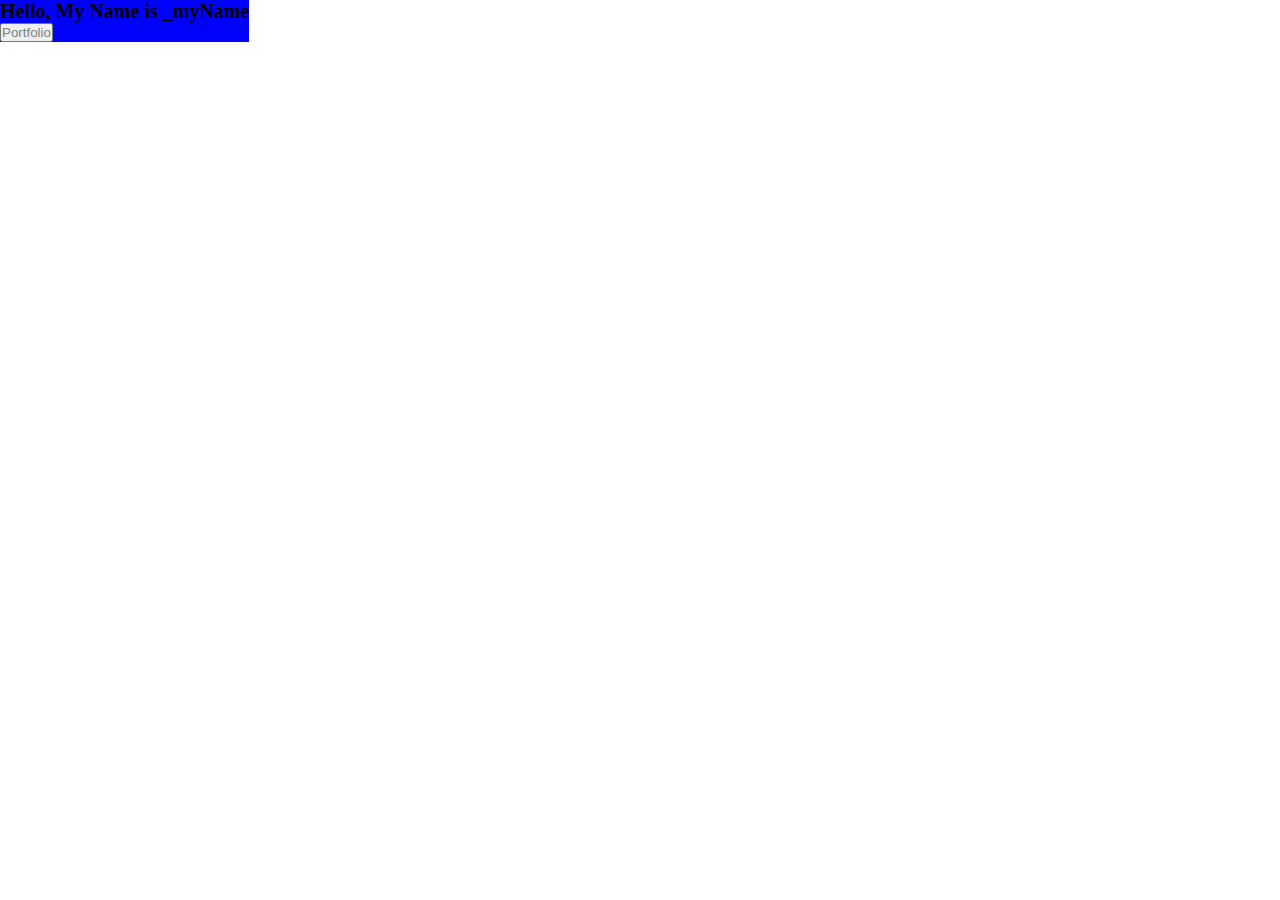
<file: SuperSimpleDev/practice/index.html>
<!DOCTYPE html>
<html lang="en">
<head>
    <meta charset="UTF-8">
    <meta http-equiv="X-UA-Compatible" content="IE=edge">
    <meta name="viewport" content="width=device-width, initial-scale=1.0">
    <title>Document</title>
    <link rel="stylesheet" href="style/index.css">
</head>
<body>
    <section>
         <div class="greet">
            <div>
                <h1>Hello, My Name is _myName</h1>
                <button class="portfolio" type="button"> <a href="">Portfolio</a> </button>
            </div>
         </div>

    </section>
</body>
</html>
</file>
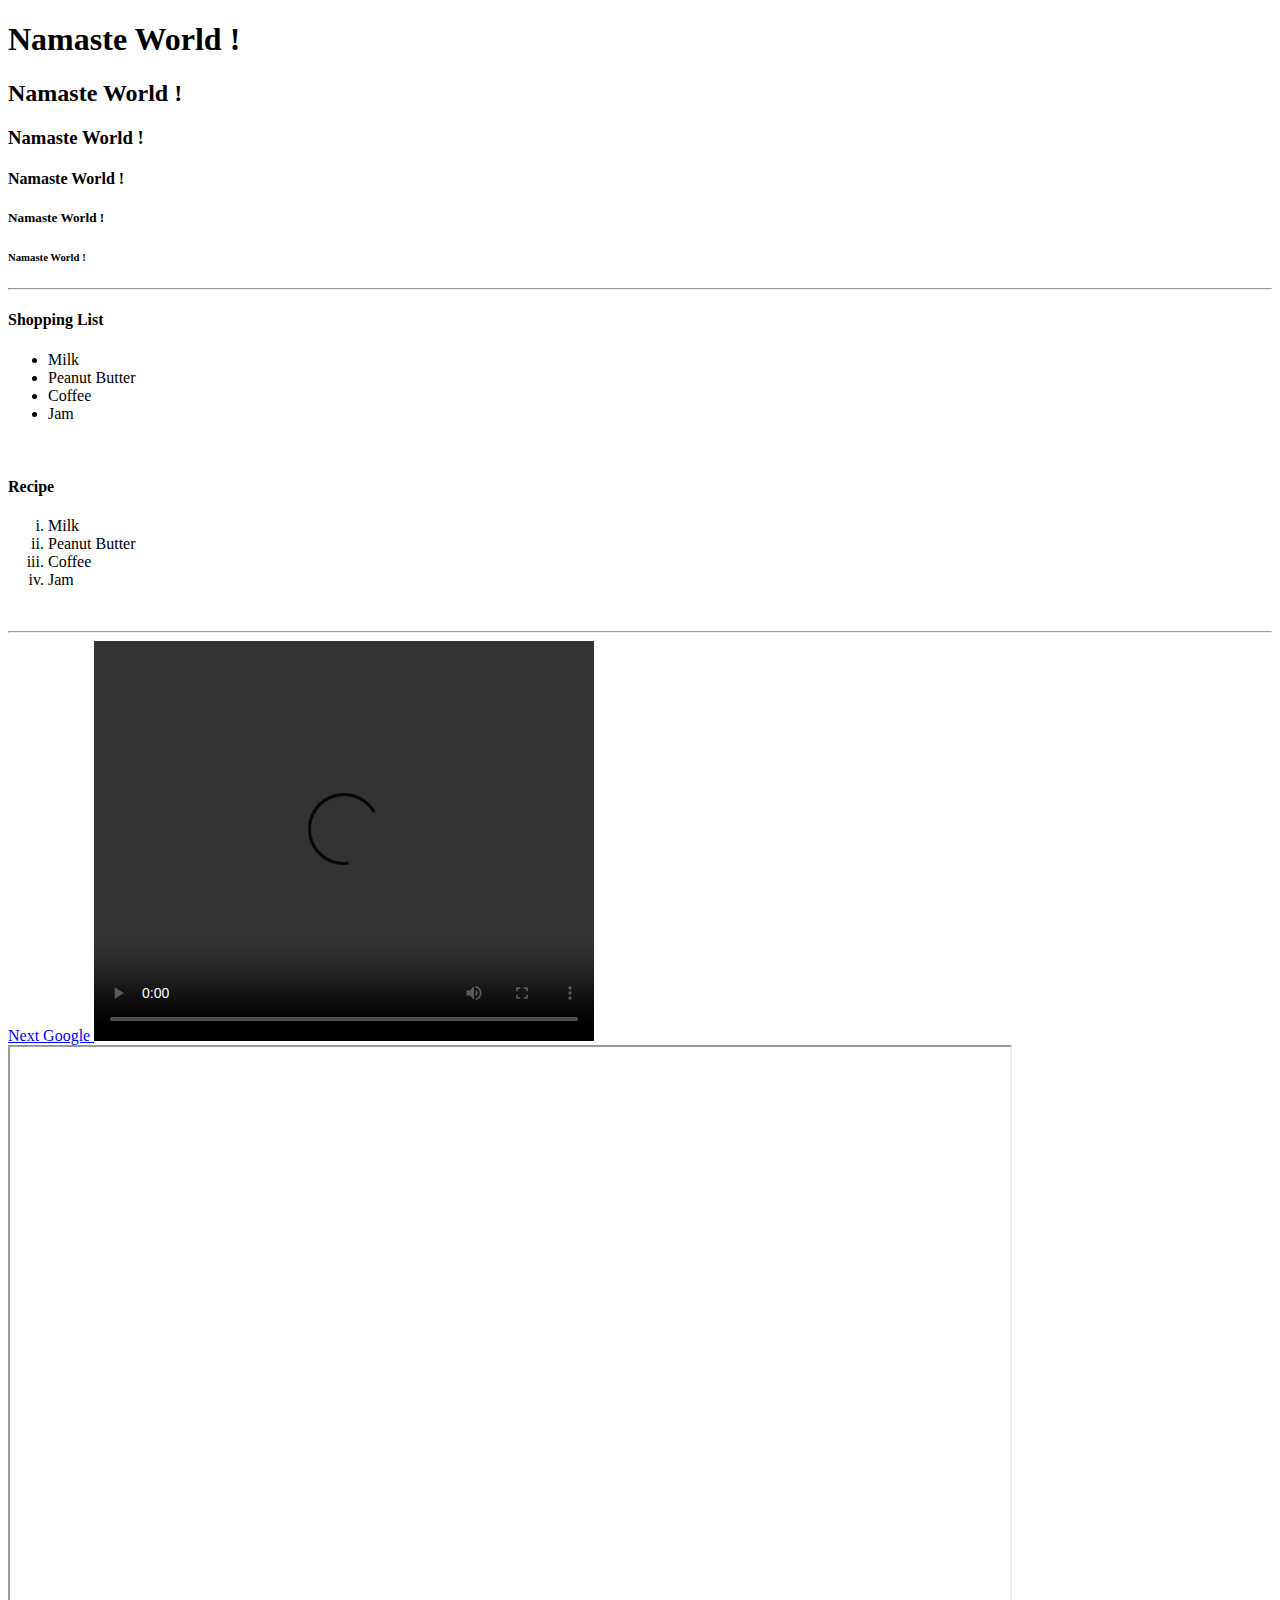
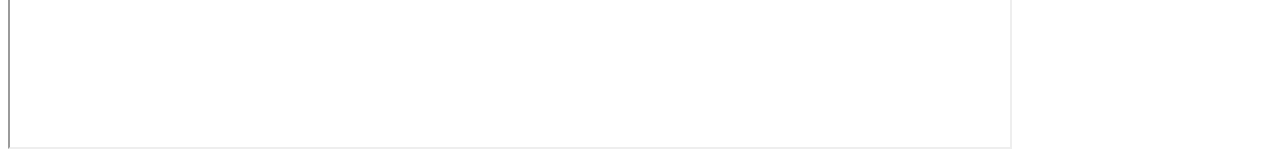
<file: FirstWebPage.html>
<!DOCTYPE html>

<html>
    <head>
        <title> First Web Page </title>
    </head>
    
    <body>
        <h1> Namaste World !</h1>
        <h2> Namaste World !</h2> 
        <h3> Namaste World !</h3>
        <h4> Namaste World !</h4>
        <h5> Namaste World !</h5> 
        <h6> Namaste World !</h6>   <hr>

        <h4> Shopping List</h4>
        <p> 
            <ul>
                <li> Milk </li>
                <li> Peanut Butter</li>
                <li> Coffee </li>
                <li> Jam </li>  
            </ul>
        </p>    <br>

        <!-- This is a comment  -->
        <h4> Recipe</h4>
        <p> 
            <ol type="i">
                <li> Milk </li>
                <li> Peanut Butter</li>
                <li> Coffee </li>
                <li> Jam </li> 
            </ol>
        </p>    <br>
        <hr>
        
        <!-- target = "blank" -->
        <a href="SecondWebPage.html"> Next </a> 
        <a href="https://www.google.com/" target="_blank"> Google </a>
        <video src="C:\Users\Pranav\Desktop\Web Dev\Imagine Dragons - Bad Liar (Lyrics).mp4" width="500" height="400" autoplay controls> Arjit Singh's Concert </video>
        <iframe src="https://www.onlinegdb.com/online_java_compiler" width="1000" height="700"> Code Editor </iframe>
        
    </body>
    </html>
</file>
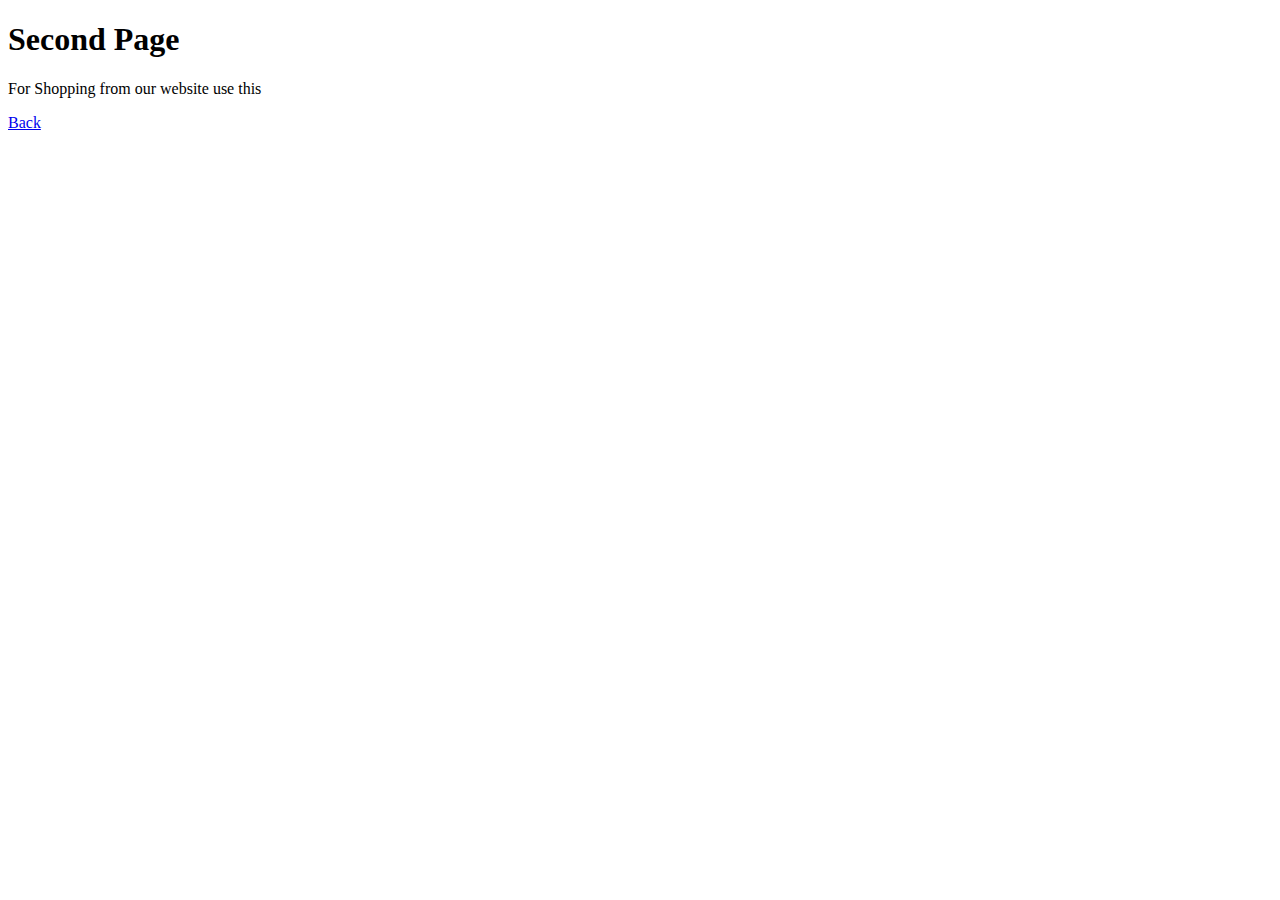
<file: SecondWebPage.html>
<!DOCTYPE html>
<html lang="en">
    <head>
        <meta charset="UTF-8">
        <meta http-equiv="X-UA-Compatible" content="IE=edge">
        <meta name="viewport" content="width=device-width, initial-scale=1.0">
        <title>Document</title>
    </head>
    <body>
        <h1> Second Page </h1>
        <p> For Shopping from our website use this 
        
        </p>

        <a href="FirstWebPage.html"> Back </a>
        
    </body>
</html>
</file>
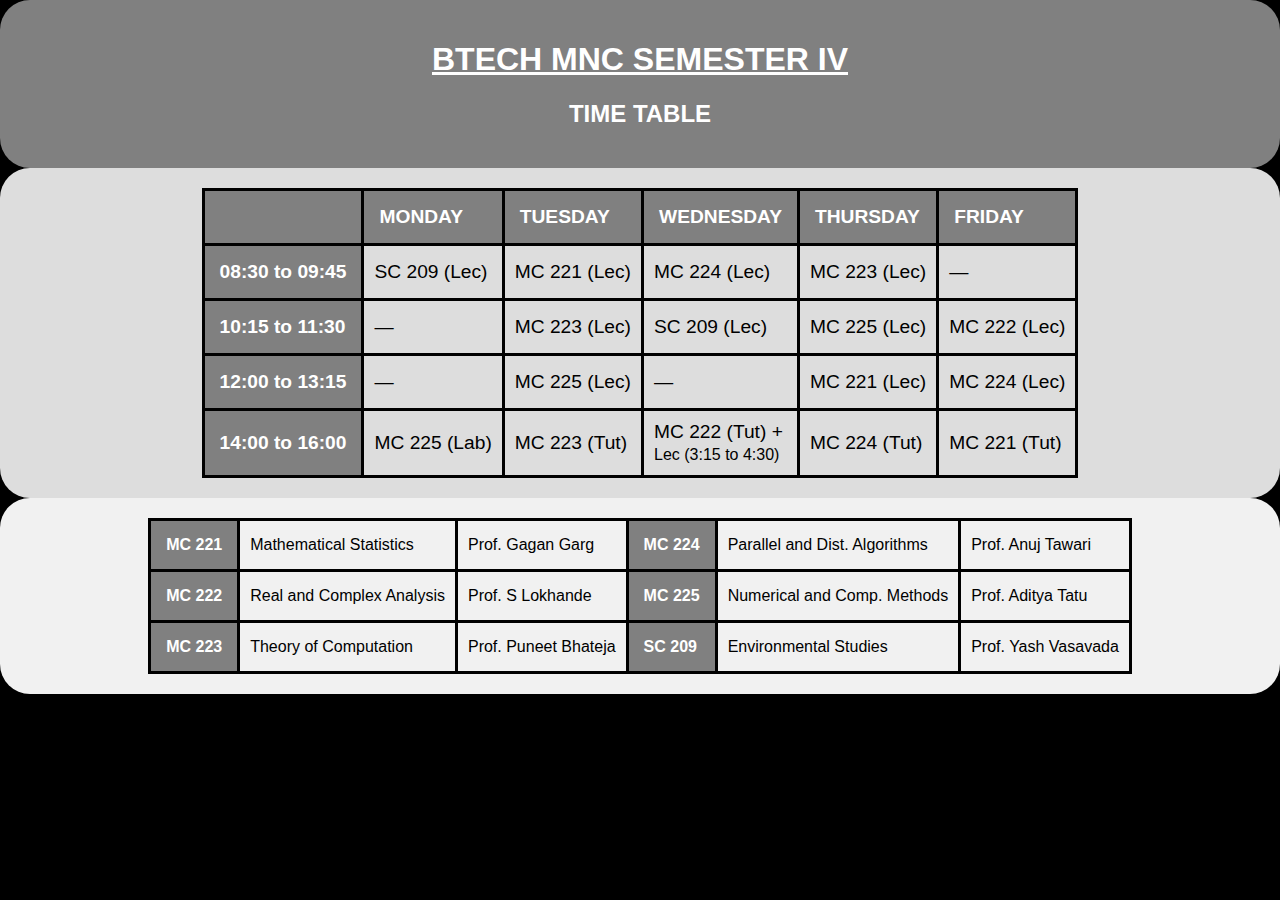
<file: test.html>
<!DOCTYPE html>
<html lang="en">
  <head>
    <title>BTech MnC Time Table</title>
    <meta charset="utf-8" />
    <meta name="viewport" content="width=device-width, initial-scale=1" />
    <link rel="stylesheet" href="test.css" />
  </head>
  <body>
    <div class="topnav" id="rcorners1">
      <h1 class="center"><u>BTECH MNC SEMESTER IV</u></h1>
      <h2 class="center"><b>TIME TABLE</b></h2>
    </div>

    <div class="content" , id="rcorners1">
      <table class="timetable">
        <tr>
          <th></th>
          <th>MONDAY</th>
          <th>TUESDAY</th>
          <th>WEDNESDAY</th>
          <th>THURSDAY</th>
          <th>FRIDAY</th>
        </tr>
        <tr>
          <th>08:30 to 09:45</th>
          <td>SC 209 (Lec)</td>
          <td>MC 221 (Lec)</td>
          <td>MC 224 (Lec)</td>
          <td>MC 223 (Lec)</td>
          <td>—</td>
        </tr>
        <tr>
          <th>10:15 to 11:30</th>
          <td>—</td>
          <td>MC 223 (Lec)</td>
          <td>SC 209 (Lec)</td>
          <td>MC 225 (Lec)</td>
          <td>MC 222 (Lec)</td>
        </tr>
        <tr>
          <th>12:00 to 13:15</th>
          <td>—</td>
          <td>MC 225 (Lec)</td>
          <td>—</td>
          <td>MC 221 (Lec)</td>
          <td>MC 224 (Lec)</td>
        </tr>
        <tr>
          <th>14:00 to 16:00</th>
          <td>MC 225 (Lab)</td>
          <td>MC 223 (Tut)</td>
          <td>MC 222 (Tut) + <br /><small>Lec (3:15 to 4:30)</small></td>
          <td>MC 224 (Tut)</td>
          <td>MC 221 (Tut)</td>
        </tr>
      </table>
    </div>

    <div class="footer" id="rcorners1">
      <table class="khabarnahi">
        <tr>
          <th>MC 221</th>
          <td>Mathematical Statistics</td>
          <td>Prof. Gagan Garg</td>

          <th>MC 224</th>
          <td>Parallel and Dist. Algorithms</td>
          <td>Prof. Anuj Tawari</td>
        </tr>
        <tr>
          <th>MC 222</th>
          <td>Real and Complex Analysis</td>
          <td>Prof. S Lokhande</td>

          <th>MC 225</th>
          <td>Numerical and Comp. Methods</td>
          <td>Prof. Aditya Tatu</td>
        </tr>
        <tr>
          <th>MC 223</th>
          <td>Theory of Computation</td>
          <td>Prof. Puneet Bhateja</td>

          <th>SC 209</th>
          <td>Environmental Studies</td>
          <td>Prof. Yash Vasavada</td>
        </tr>
      </table>
    </div>
  </body>
</html>
</file>
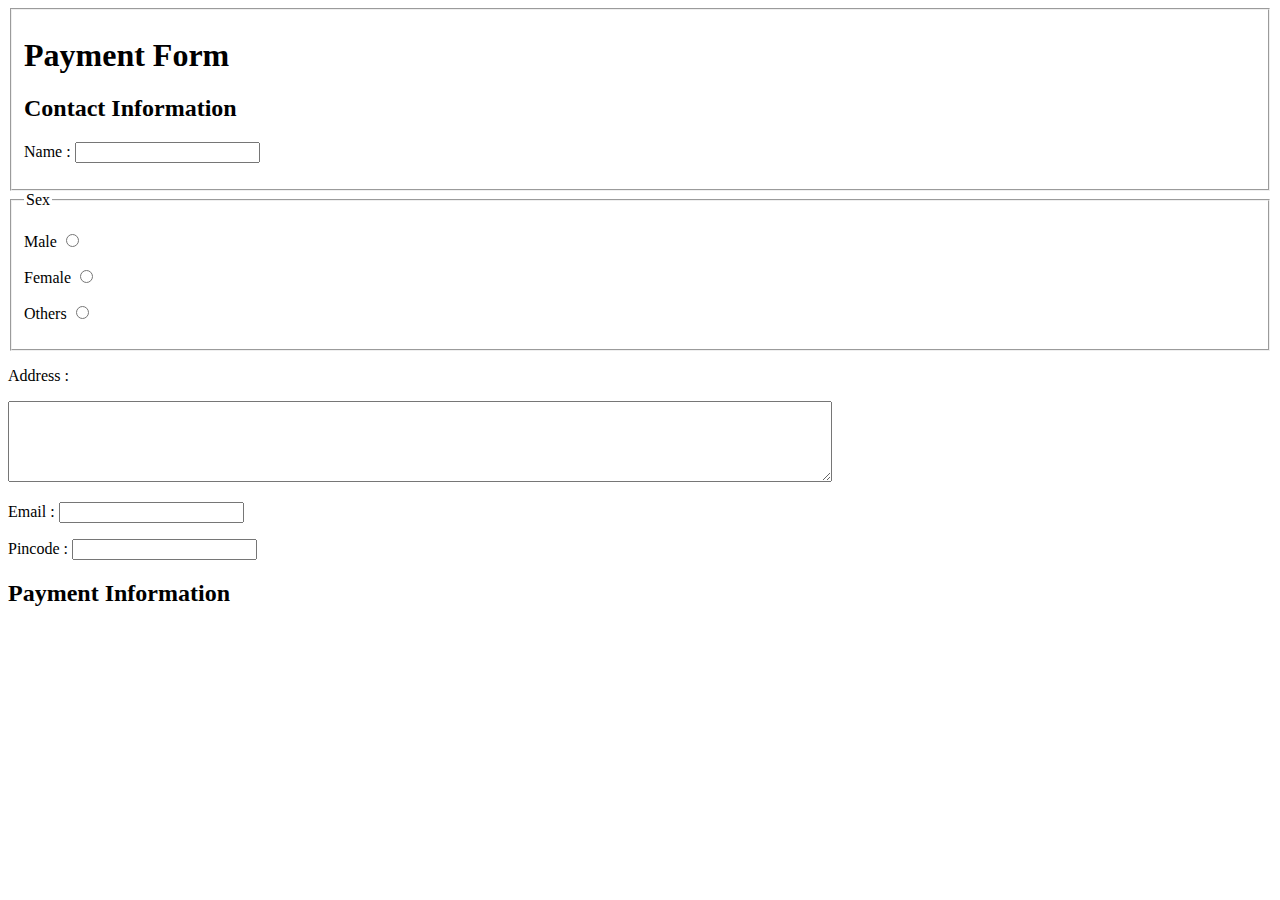
<file: WebForm.html>
<!DOCTYPE html>
<html lang="en">
    <head>
        <meta charset="UTF-8">
        <meta http-equiv="X-UA-Compatible" content="IE=edge">
        <meta name="viewport" content="width=device-width, initial-scale=1.0">
        <title>Document</title>
    </head>
    <body>
        <form action="">
            <fieldset>
                <h1> Payment Form </h1>
                <h2> Contact Information </h2>
                <p> Name : <input type="text" name="name"> </p>
            </fieldset>
                
            <fieldset>
                <legend> Sex </legend>
                <p> Male <input type="radio" name="sex" id="sex1"> </p>
                <p> Female <input type="radio" name="sex" id="sex2"> </p>
                <p> Others <input type="radio" name="sex" id="sex3"> </p>
            </fieldset>

            <p> Address :</p>
            <p> <textarea name="Address" rows="5" cols="100"></textarea></p>
            <p> Email : <input type="email" name="email"> </p>
            <p> Pincode : <input type="number" name="pincode"> </p>

            <h2> Payment Information </h2>
            
            
        </form>
    </body>
</html>
</file>
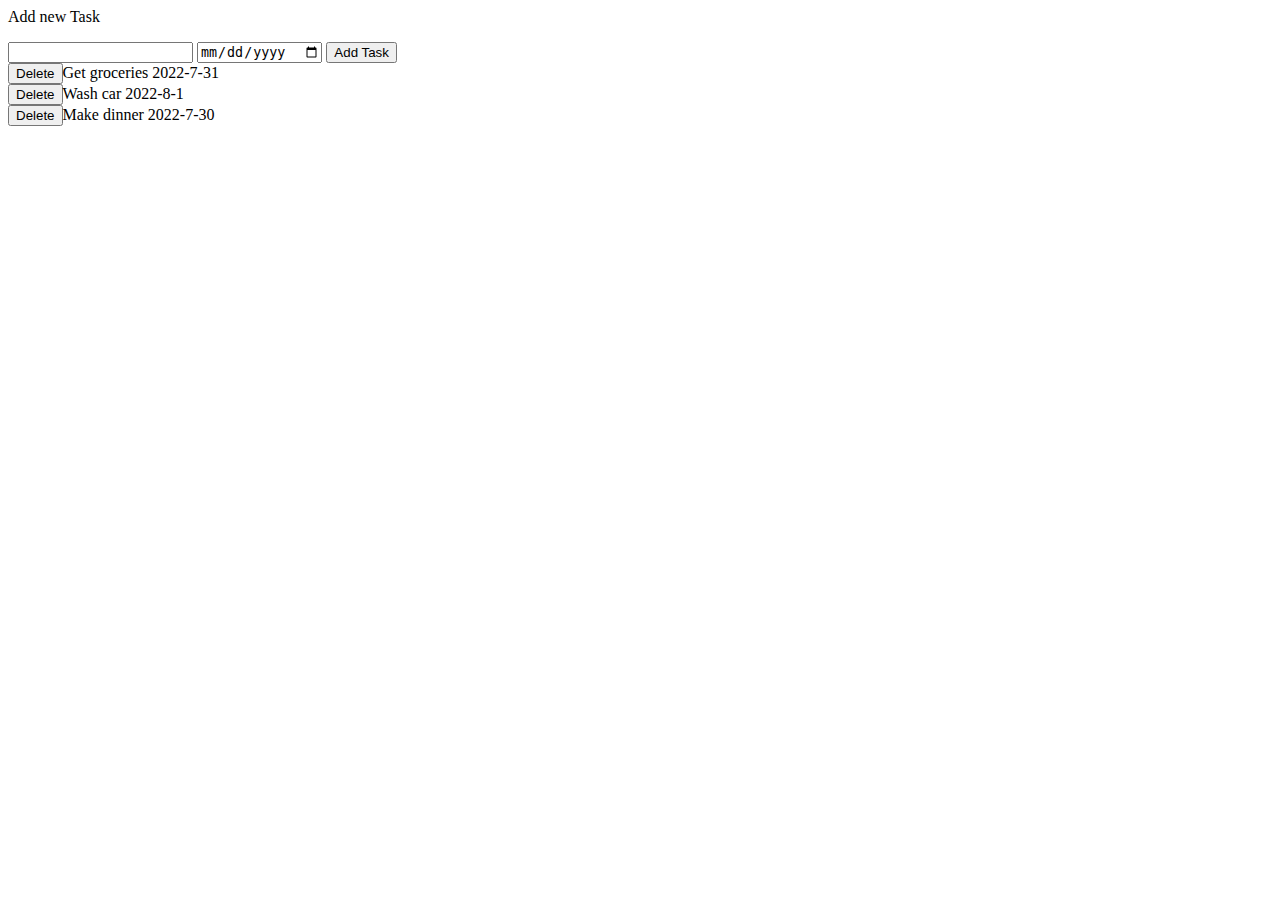
<file: Javascript/todo.html>
<html>
    <head>
        <title id="title">Your Todo App</title>
    </head>    

    <body>
        <p>
            Add new Task
        </p>
        <input id="addTask" type="text">
        <input id="task-date" type="date">
        <button onclick="addTodo()">Add Task</button>
        
        <div id="TodoList">

        </div>

        <script>
            // Model Section
            class taskNode {
                task;
                dueDate;

                constructor(task, dueDate) {
                    this.task = task;
                    this.dueDate = dueDate;
                }

            }
            let todos = [new taskNode('Get groceries', '2022-7-31'), new taskNode('Wash car', '2022-8-1'), new taskNode('Make dinner', '2022-7-30') ];


            function deleteTodo(event) {
                let idx = event.target.id;
                todos.splice(idx, 1);
                
                displayTodo();
            }

            function addTodo() {
                let input = document.getElementById('addTask');
                let text = input.value;
                let date = document.getElementById('task-date');
                let dueDate = date.value;
                
                todos.push(new taskNode(text, dueDate));
                date.value = '';
                input.value = '';
                displayTodo();
            }       


            function displayTodo() {

                let list =  document.getElementById('TodoList'); 
                list.innerText = '';
                for (let i=0; i < todos.length; i++) {
                    let element = document.createElement('div');
                    element.style = 'display: inline-block';
                    element.innerText = todos[i].task + ' ' + todos[i].dueDate;
                    
                    let deleteBtn = document.createElement('button');
                    deleteBtn.innerText = 'Delete';
                    deleteBtn.id = i;
                    deleteBtn.onclick = deleteTodo;

                    list.appendChild(deleteBtn);
                    list.appendChild(element);

                    const newline = document.createElement('br');
                    list.appendChild(newline);
                }
            }
            displayTodo();            

              

           

            
            

        </script>
        
    </body>
</html>
</file>
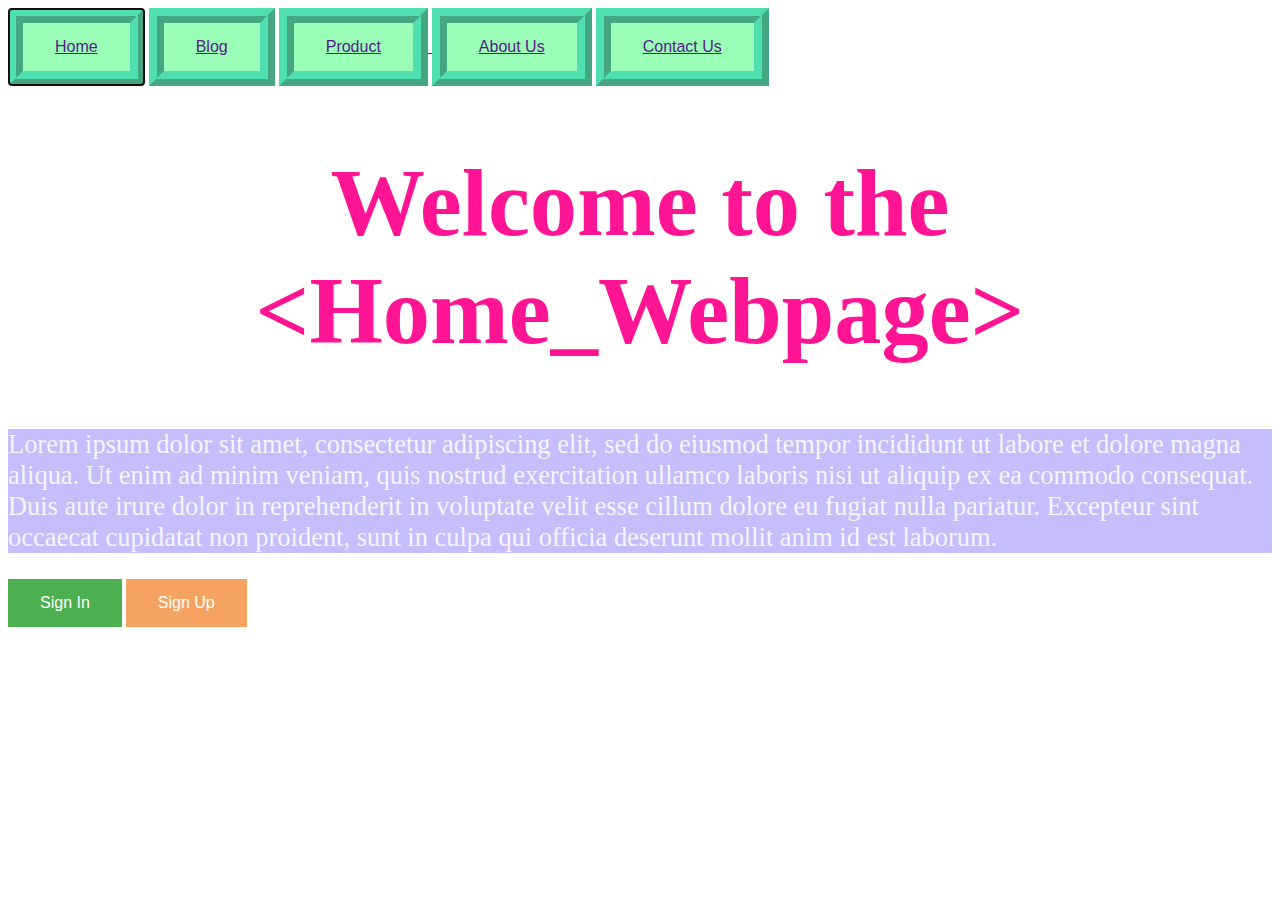
<file: NewProject/Home.html>
<!DOCTYPE html>
<html lang="en">
<head>
    <meta charset="UTF-8">
    <meta http-equiv="X-UA-Compatible" content="IE=edge">
    <meta name="viewport" content="width=device-width, initial-scale=1.0">
    <link rel="stylesheet" href="style\home.css">
    <title>Home</title>
</head>
<body>
    <nav>
        <button class="nav" type="button" autofocus> <a href="">Home </a> </button>
        <button class="nav" type="button" autofocus> <a href="">Blog </a> </button>
        <button class="nav" type="button" autofocus> <a href="">Product</button>
        <button class="nav" type="button" autofocus> <a href="">About Us</a> </button>
        <button class="nav" type="button" autofocus> <a href="">Contact Us</a> </button>    
    </nav> 
    
    <h1> Welcome to the &lt;Home_Webpage&gt; </WebPage></h1>
    <p class="text"> 
        Lorem ipsum dolor sit amet, consectetur adipiscing elit, sed do eiusmod tempor incididunt ut labore et dolore magna aliqua. Ut enim ad minim veniam, quis nostrud exercitation ullamco laboris nisi ut aliquip ex ea commodo consequat. Duis aute irure dolor in reprehenderit in voluptate velit esse cillum dolore eu fugiat nulla pariatur. Excepteur sint occaecat cupidatat non proident, sunt in culpa qui officia deserunt mollit anim id est laborum.
    </p>

    <p>
        <button class="authentication1" type="button" > Sign In </button>
        <button class="authentication2" type="button" > Sign Up </button>
    </p>
</body>
</html>
</file>
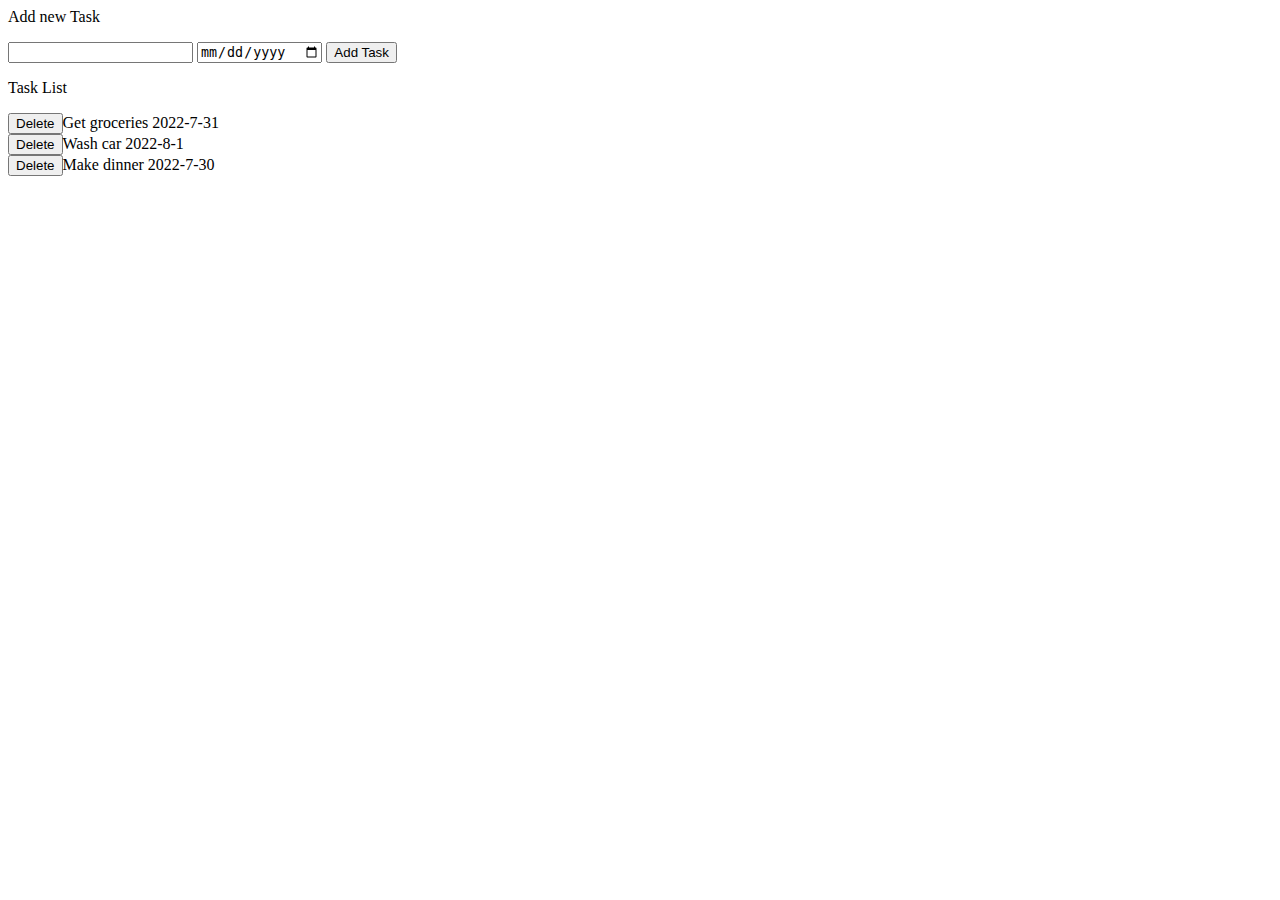
<file: Javascript/Todo-List/todo.html>
<html>
    <head>
        <title id="title">Your Todo App</title>
    </head>    

    <body>
        <p>Add new Task</p>
        <input id="addTask" type="text">
        <input id="task-date" type="date">
        <button onclick="addTodo()">Add Task</button>
        
        <p>Task List</p>
        <div id="TodoList">

        </div>

        <script>
            // Model Section
            class taskNode {
                task;
                dueDate;

                constructor(task, dueDate) {
                    this.task = task;
                    this.dueDate = dueDate;
                }
            }
            let todos = [new taskNode('Get groceries', '2022-7-31'), new taskNode('Wash car', '2022-8-1'), new taskNode('Make dinner', '2022-7-30') ];


            function deleteTodo(event) {
                let idx = event.target.id;
                todos.splice(idx, 1);
                
                displayTodo();
            }

            function addTodo() {
                let input = document.getElementById('addTask');
                let text = input.value;
                let date = document.getElementById('task-date');
                let dueDate = date.value;
                
                todos.push(new taskNode(text, dueDate));
                date.value = '';
                input.value = '';
                displayTodo();
            }       


            function displayTodo() {

                let list =  document.getElementById('TodoList'); 
                list.innerText = '';
                for (let i=0; i < todos.length; i++) {
                    let element = document.createElement('div');
                    element.style = 'display: inline-block';
                    element.innerText = todos[i].task + ' ' + todos[i].dueDate;
                    
                    let deleteBtn = document.createElement('button');
                    deleteBtn.innerText = 'Delete';
                    deleteBtn.id = i;
                    deleteBtn.onclick = deleteTodo;

                    list.appendChild(deleteBtn);
                    list.appendChild(element);

                    const newline = document.createElement('br');
                    list.appendChild(newline);
                }
            }
            displayTodo();            

              

           

            
            

        </script>
        
    </body>
</html>
</file>
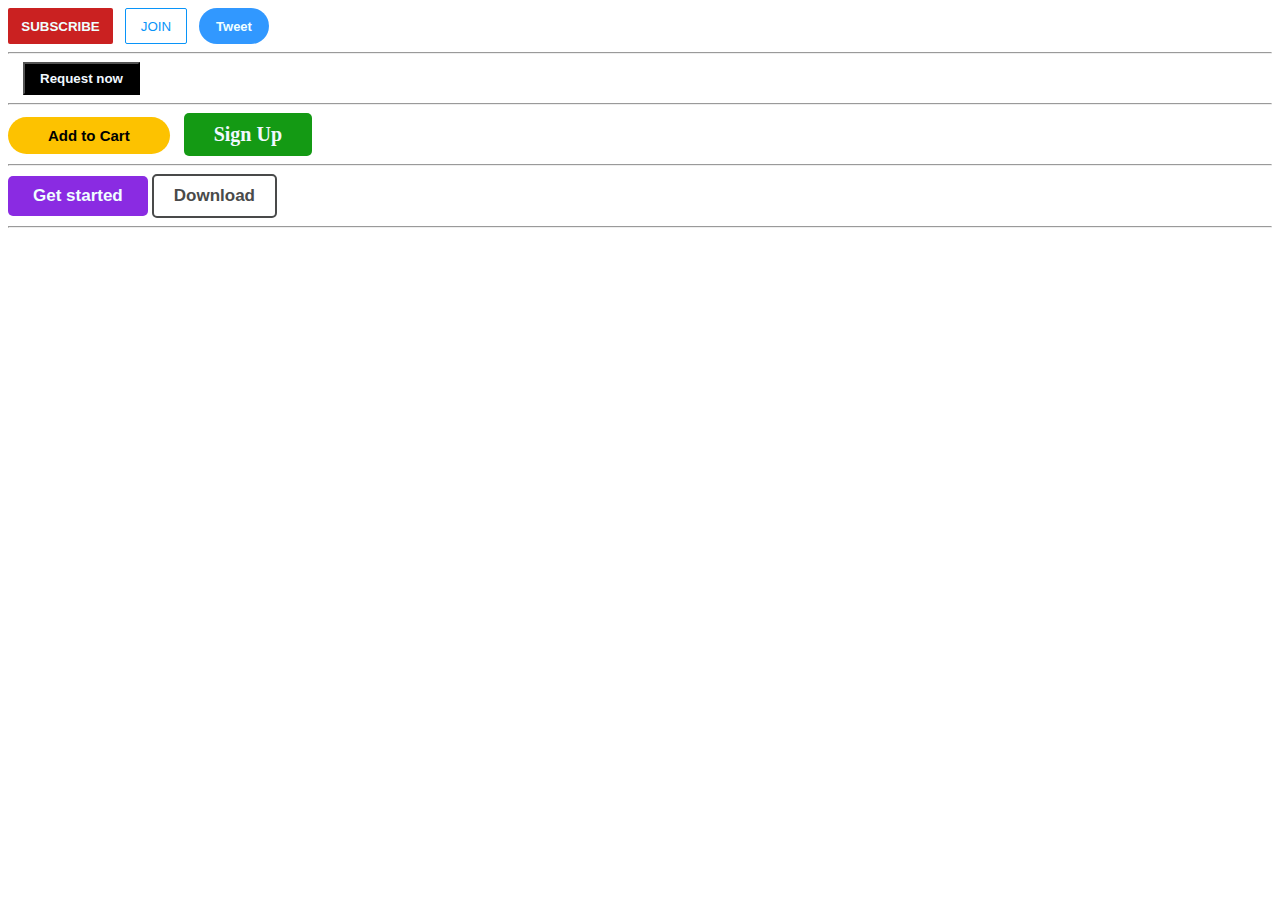
<file: SuperSimpleDev/Buttons/buttons.html>
<!DOCTYPE html>
<html lang="en">
<head>
    <meta charset="UTF-8">
    <meta http-equiv="X-UA-Compatible" content="IE=edge">
    <meta name="viewport" content="width=device-width, initial-scale=1.0">
    <link rel="stylesheet" href="style/buttons.css">
    
    <title>Buttons</title>
</head>
<body>
    

    <button type="button" class="subscribe">SUBSCRIBE</button>
    <button type="button" class="join">JOIN</button>
    <button type="button" class="tweet">Tweet</button>
    <hr>
    <button type="button" class="uber">Request now</button>
    <hr>
    <button type="button" class="amazon">Add to Cart</button>
    <button type="button" class="github">Sign Up</button>
    <hr>
    <button type="button" class="bootstrap" id=one>Get started</button>
    <button type="button" class="bootstrap" id=two>Download</button>
    <hr>
    <!-- <button type="button" class="linkedin" id=one>Apply on company website</button>
    <button type="button" class="linkedin" id=two>Save</button> -->

    
</body>
</html>
</file>
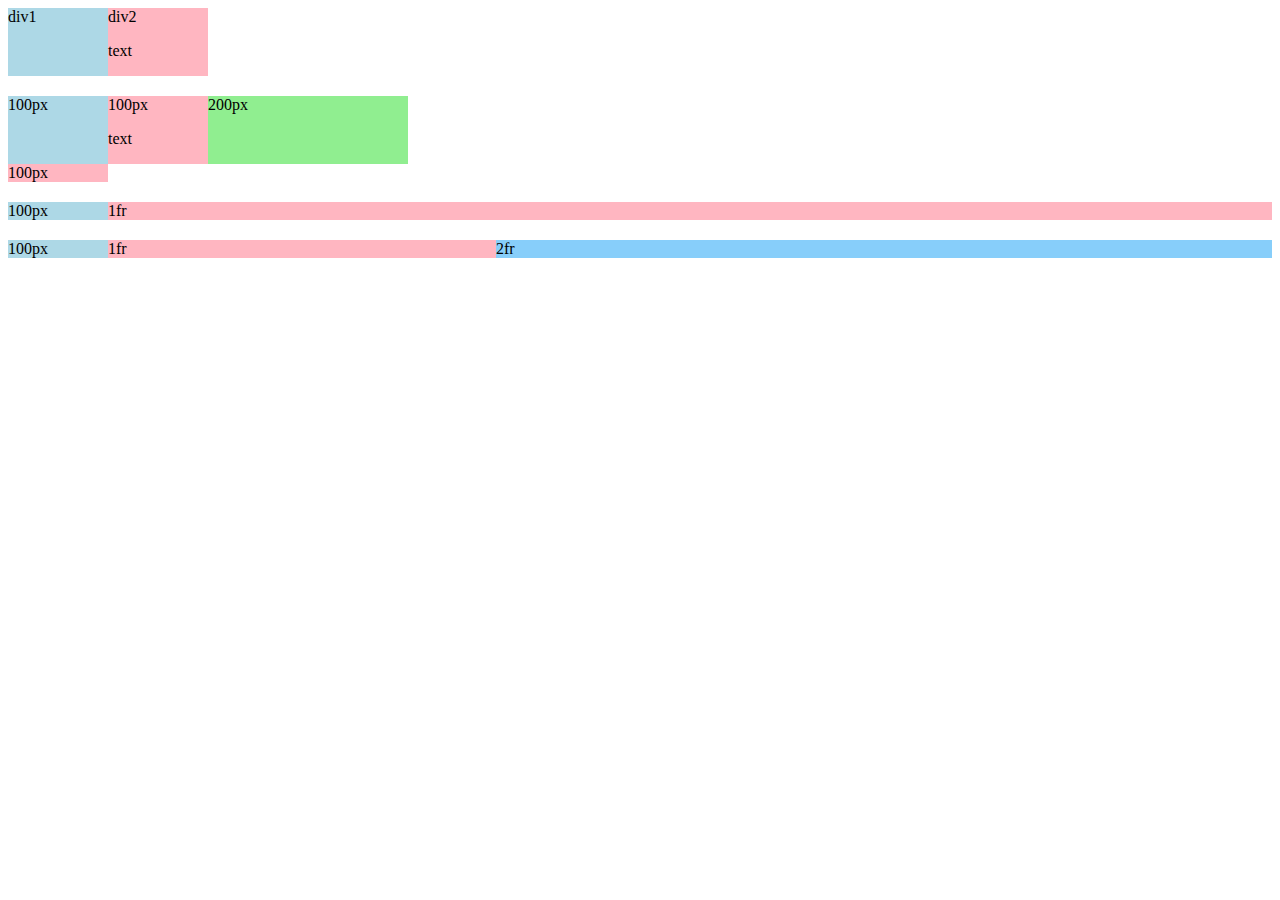
<file: SuperSimpleDev/Grid/grid.html>
<!DOCTYPE html>
<html lang="en">
<head>
    <meta charset="UTF-8">
    <meta http-equiv="X-UA-Compatible" content="IE=edge">
    <meta name="viewport" content="width=device-width, initial-scale=1.0">
    <title>Grid Practice</title>
</head>
<body>
    <div style="display: grid; grid-template-columns: 100px 100px">
        <div style="background-color: lightblue;">div1</div>
        <div style="background-color: lightpink;">div2 <p>text  </p></div>
    </div>

    <div style="margin-top: 20px; display: grid; grid-template-columns: 100px 100px 200px">
        <div style="background-color: lightblue;">100px</div>
        <div style="background-color: lightpink;">100px <p>text</p></div>
        <div style="background-color: lightgreen;">200px</div>
        <div style="background-color: lightpink;">100px </div>
    </div>

    <div style="margin-top: 20px; display: grid; grid-template-columns: 100px 1fr">
        <div style="background-color: lightblue;">100px</div>
        <div style="background-color: lightpink;">1fr</div>
        
    </div>
    <div style="margin-top: 20px; display: grid; grid-template-columns: 100px 1fr 2fr">
        <div style="background-color: lightblue;">100px</div>
        <div style="background-color: lightpink;">1fr</div>
        <div style="background-color: lightskyblue;">2fr</div>
        
    </div>
        
</body> 
</html>
</file>
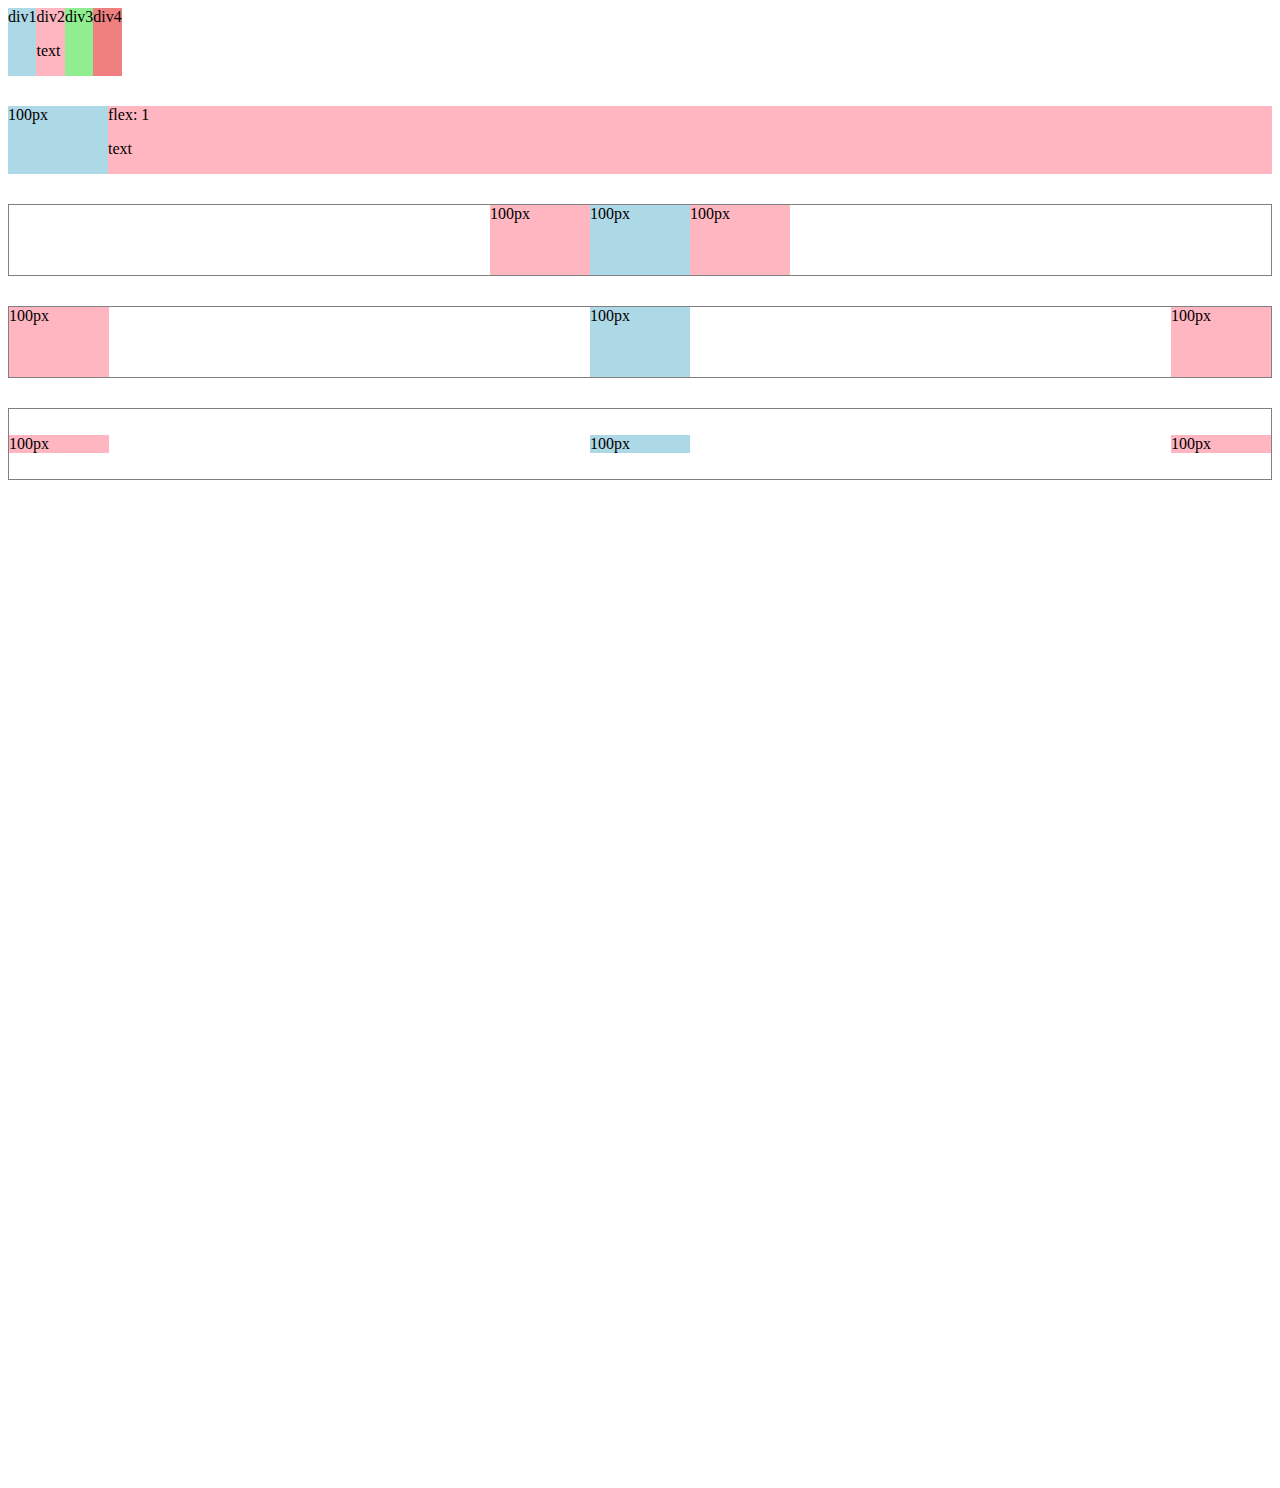
<file: SuperSimpleDev/layout/flexbox.html>
<!DOCTYPE html>
<html lang="en">
<head>
    <meta charset="UTF-8">
    <meta http-equiv="X-UA-Compatible" content="IE=edge">
    <meta name="viewport" content="width=device-width, initial-scale=1.0">
    <title>Flexbox Practice</title>
</head>
<body style="padding-bottom: 1000px;">
    <div style="display: flex; flex-direction: row;">
        <div style="background-color: lightblue;">div1</div>
        <div style="background-color: lightpink;">div2 <p>text</p></div>
        <div style="background-color: lightgreen;">div3</div>
        <div style="background-color: lightcoral;">div4</div>
    </div>

    <div style="display: flex; flex-direction: row; margin-top: 30px;">
        <div style="background-color: lightblue; width: 100px">100px</div>
        <div style="background-color: lightpink; flex: 1;">flex: 1<p>text</p></div>
    </div>

    <div style="justify-content: center; height: 70px; border: 1px solid gray; display: flex; flex-direction: row; margin-top: 30px;">
        <div style="background-color: lightpink; width: 100px;">100px</div>
        <div style="background-color: lightblue; width: 100px">100px</div>
        <div style="background-color: lightpink; width: 100px;">100px</div>
    </div>

    
    <div style="justify-content: space-between; height: 70px; border: 1px solid gray; display: flex; flex-direction: row; margin-top: 30px;">
        <div style="background-color: lightpink; width: 100px;">100px</div>
        <div style="background-color: lightblue; width: 100px">100px</div>
        <div style="background-color: lightpink; width: 100px;">100px</div>
    </div>

    <div style="align-items: center; justify-content: space-between; height: 70px; border: 1px solid gray; display: flex; flex-direction: row; margin-top: 30px;">
        <div style="background-color: lightpink; width: 100px;">100px</div>
        <div style="background-color: lightblue; width: 100px">100px</div>
        <div style="background-color: lightpink; width: 100px;">100px</div>
    </div>

</body>
</html>
</file>
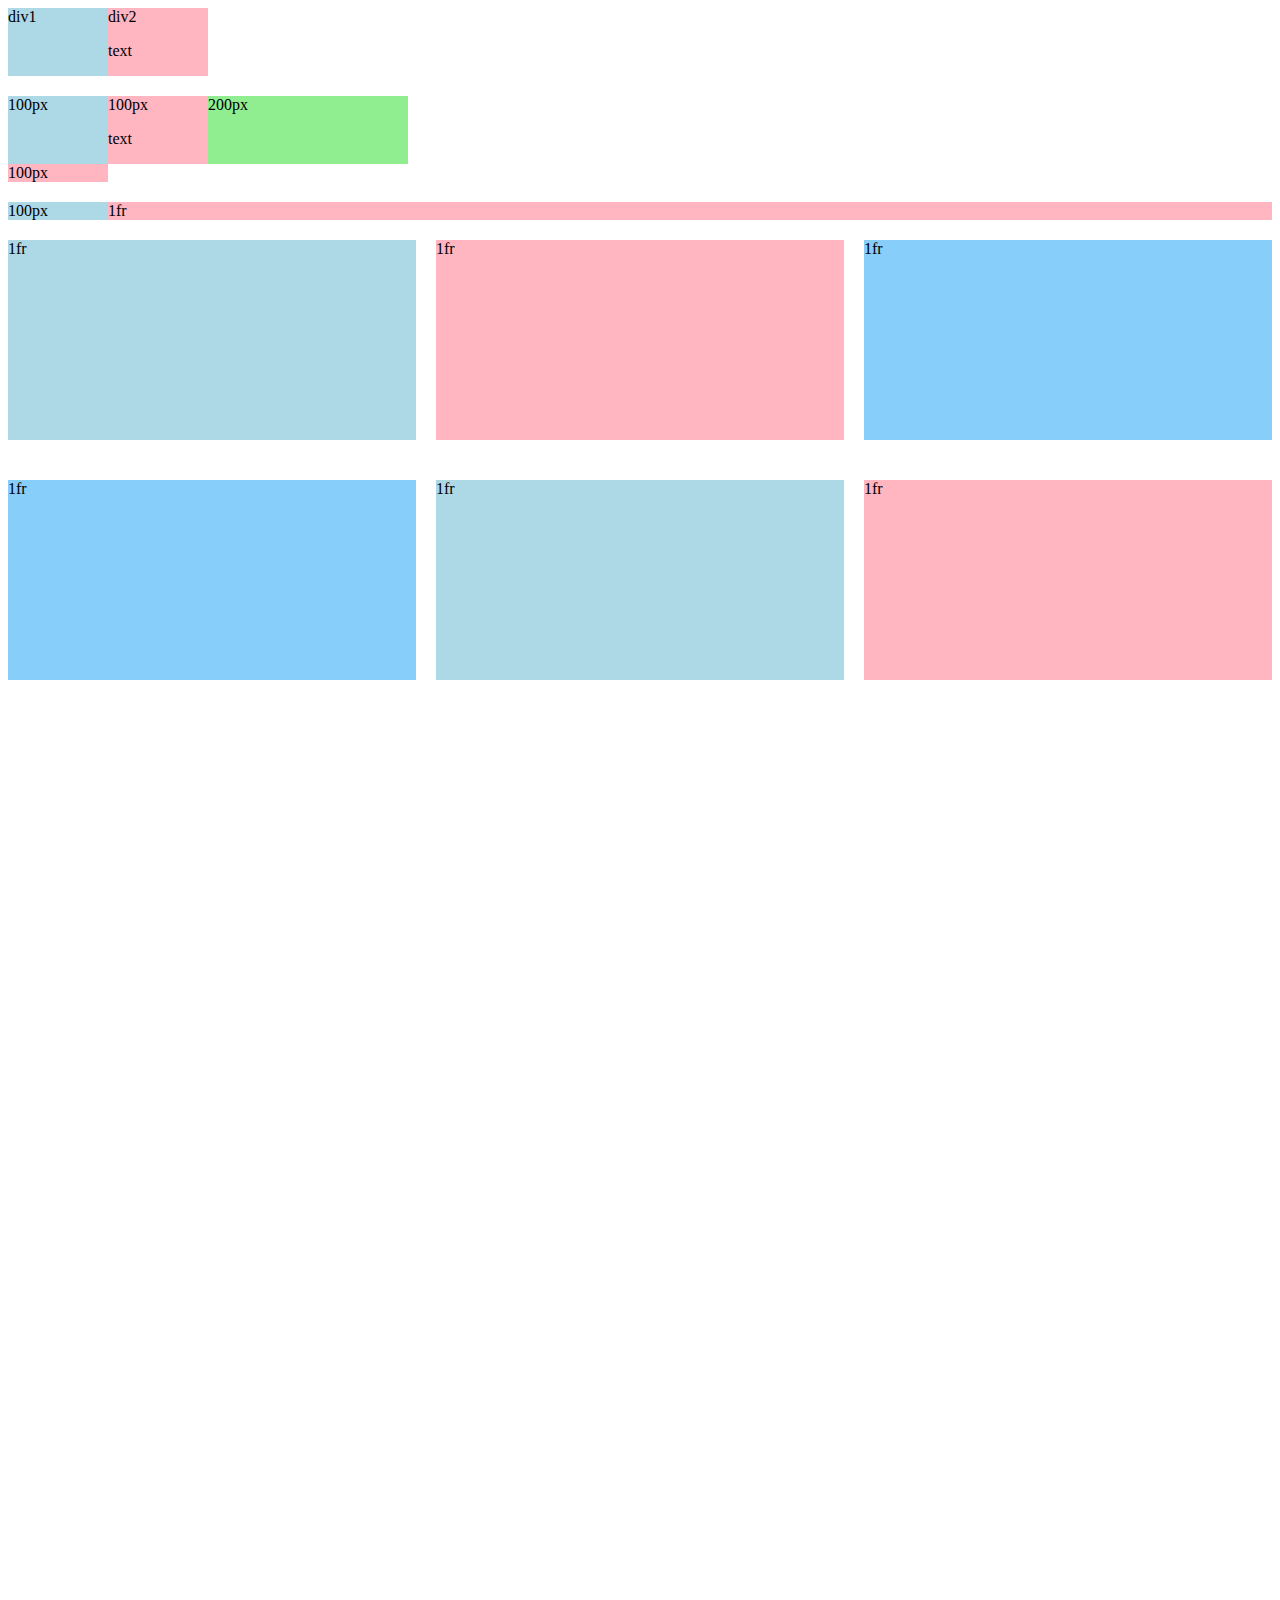
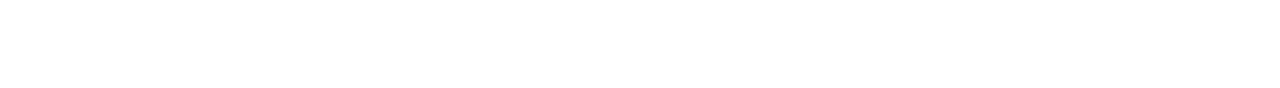
<file: SuperSimpleDev/layout/grid.html>
<!DOCTYPE html>
<html lang="en">
<head>
    <meta charset="UTF-8">
    <meta http-equiv="X-UA-Compatible" content="IE=edge">
    <meta name="viewport" content="width=device-width, initial-scale=1.0">
    <title>Grid Practice</title>
</head>
<body style="padding-bottom: 1000px;">
    <div style="display: grid; grid-template-columns: 100px 100px">
        <div style="background-color: lightblue;">div1</div>
        <div style="background-color: lightpink;">div2 <p>text  </p></div>
    </div>

    <div style="margin-top: 20px; display: grid; grid-template-columns: 100px 100px 200px">
        <div style="background-color: lightblue;">100px</div>
        <div style="background-color: lightpink;">100px <p>text</p></div>
        <div style="background-color: lightgreen;">200px</div>
        <div style="background-color: lightpink;">100px </div>
    </div>

    <div style="margin-top: 20px; display: grid; grid-template-columns: 100px 1fr">
        <div style="background-color: lightblue;">100px</div>
        <div style="background-color: lightpink;">1fr</div>
        
    </div>
    <div style="margin-top: 20px; display: grid; grid-template-columns: 1fr 1fr 1fr; column-gap: 20px; row-gap: 40px;">
        <div style="background-color: lightblue; height: 200px;">1fr</div>
        <div style="background-color: lightpink; height: 200px;">1fr</div>
        <div style="background-color: lightskyblue; height: 200px;">1fr</div>
        
        <div style="background-color: lightskyblue; height: 200px;">1fr</div>
        <div style="background-color: lightblue; height: 200px;">1fr</div>
        <div style="background-color: lightpink; height: 200px;">1fr</div>
    </div>
        
</body> 
</html>
</file>
<file: SuperSimpleDev/practice/style/index.css>
* {
    padding: 0;
    margin: 0;
    box-sizing: border-box;
}

html{
    font-size: 10px;
    font-family: 'Comic Sans MS';
}
a {
    text-decoration: none;
    color: gray;
}
.greet {
    display: inline-block;
    background-color: blue;
}
</file>
<file: test.css>
* {
    box-sizing: border-box;
    font-family: Arial, Helvetica, sans-serif;
    }
    
    body {
    margin: auto;
    font-family: Arial, Helvetica, sans-serif;
    background-color: black;
    }
    
    /* Style the top navigation bar */
    .topnav {
    height: fit-content;
    background-color: grey;
    }
    
    /* Style the topnav links 
    .topnav a {
    float: left;
    display: block;
    color: #f2f2f2;
    text-align: center;
    padding: 14px 16px;
    text-decoration: none;
    }
    */
    .center{
        text-align: center;
        color: white;
        table-layout: auto;
    }
    
    /* Change color on hover */
    .topnav a:hover {
    background-color: #ddd;
    color: black;
    height: auto;
    }
    
    /* Style the content */
    .content {
    background-color: #ddd;
    padding: 20px;
    padding-right: 10px;
    border-color: black;
    height: 100%;
    width: auto;
    overflow-x: scroll;
    }
    
    .timetable{
        border-color: black;
        border-collapse: collapse;
        border: 3px solid black;
        font-size: larger;
        font-family: 'Times New Roman', Times, serif;
        margin-left: auto;
        margin-right: auto;
        width: auto;
        height: auto;
        padding-right: 5px;
    }
    
    /* Style the footer */
    .footer {
    background-color: #f1f1f1;
    padding: 10px;
    height: auto;
    overflow-x: scroll;
    padding-right: 10px;
    }
    
    .khabarnahi{
        border-collapse: collapse;
        margin-left: auto;
        margin-right: auto;
        object-position: center;
        overflow-x: scroll;
        padding-right: 5px;
    }
    
    th{
        text-align: left;
        text-decoration: solid;
        background-color: grey;
        color: white;
    }
    
    
    
    td{
        border: 3px solid black;
        border-color: black;
        padding-left: 10px;
        padding-right: 10px;
        padding-top: 10px;
        padding-bottom: 10px;
    }
    
    th{
        padding: 15px;
        border: 3px solid black;
    }
    
    #rcorners1 {
        border-radius: 30px;
        padding: 20px;
        width: 100VW;
    
    }
</file>
<file: SuperSimpleDev/Buttons/style/buttons.css>
button {
    cursor: pointer;
}
button.subscribe {
    height: 36px;
    width: 105px;
    color: azure;
    font-weight: 650;
    background-color: rgb(202, 33, 33);
    border:  rgb(235, 233, 233);
    border-radius: 2px;
    cursor: pointer;  
    margin-right: 8px;
    transition: opacity 0.15s;
}
button.subscribe:hover {
    opacity: 0.7;
}
button.subscribe:active {
    opacity: 0.5;
}


button.join {
    height: 36px;
    width: 62px;
    color: rgb(9, 148, 248);
    font-weight: 450;
    background-color: rgba(253, 253, 253, 0);
    border: 1px solid rgb(9, 148, 248);
    border-radius: 2px;
    cursor: pointer; 
    margin-right: 8px; 
}
button.join:hover {
    color: azure;
    background-color: rgb(9, 148, 248);
}
button.join:active {
    opacity: 0.5;
}

button.tweet {
    height: 36px;
    width: 70px;
    font-size: 13px;
    font-weight: 800;
    color: azure;
    background-color: rgb(49, 152, 255);
    border: none;
    border-radius: 36px;
    cursor: pointer;
}
button.tweet:hover {
    box-shadow: 0px 4px 15px rgba(44, 52, 52, 0.273);
}

button.uber {
    color: aliceblue;
    background-color: black;
    font-weight: 700;
    font-family: Arial;
    padding: 7px 15px 7px 15px;
    margin: 0px 0px 0px 15px;
    cursor: pointer;
    transition: opacity 0.15s;
}
button.uber:hover {
    opacity: 0.8;
}
button.uber:active {
    opacity: 0.6;
}
button.amazon {
    color: rgb(0, 0, 0);
    font-size: 15px;
    font-weight: 600;
    border: none;
    border-radius: 20px;
    background-color: rgb(253, 194, 0);
    padding: 10px 40px 10px 40px; 
    margin-right: 10px;
}
button.github {
    font-family: 'Calibri';
    color: aliceblue;
    background-color: rgb(20, 154, 20);
    font-size: 20px;
    font-weight: 700;
    border: none;
    border-radius: 5px;
    padding: 10px 30px 10px 30px; 
}
button.github:hover {
    box-shadow: 4px 4px 20px rgb(136, 135, 135);
    
}

#one.bootstrap {
    color: azure;
    font-size: 17px;
    font-weight: 600;
    border: none;
    border-radius: 5px;
    background-color: blueviolet;
    padding: 10px 25px 10px 25px;  
}

#two.bootstrap {
    color: rgb(73, 74, 74);
    font-size: 17px;
    font-weight: 600;
    border: 2px solid;
    border-color: rgb(73, 74, 74);
    border-radius: 5px;
    background-color: rgba(137, 43, 226, 0);
    padding: 10px 20px 10px 20px;  
}
#two.bootstrap:hover {
    color: rgb(255, 255, 255);
    border: 2px solid;
    border-color: rgb(73, 74, 74);
    background-color: rgb(79, 79, 79);
    padding: 10px 20px 10px 20px;  
}
</file>
